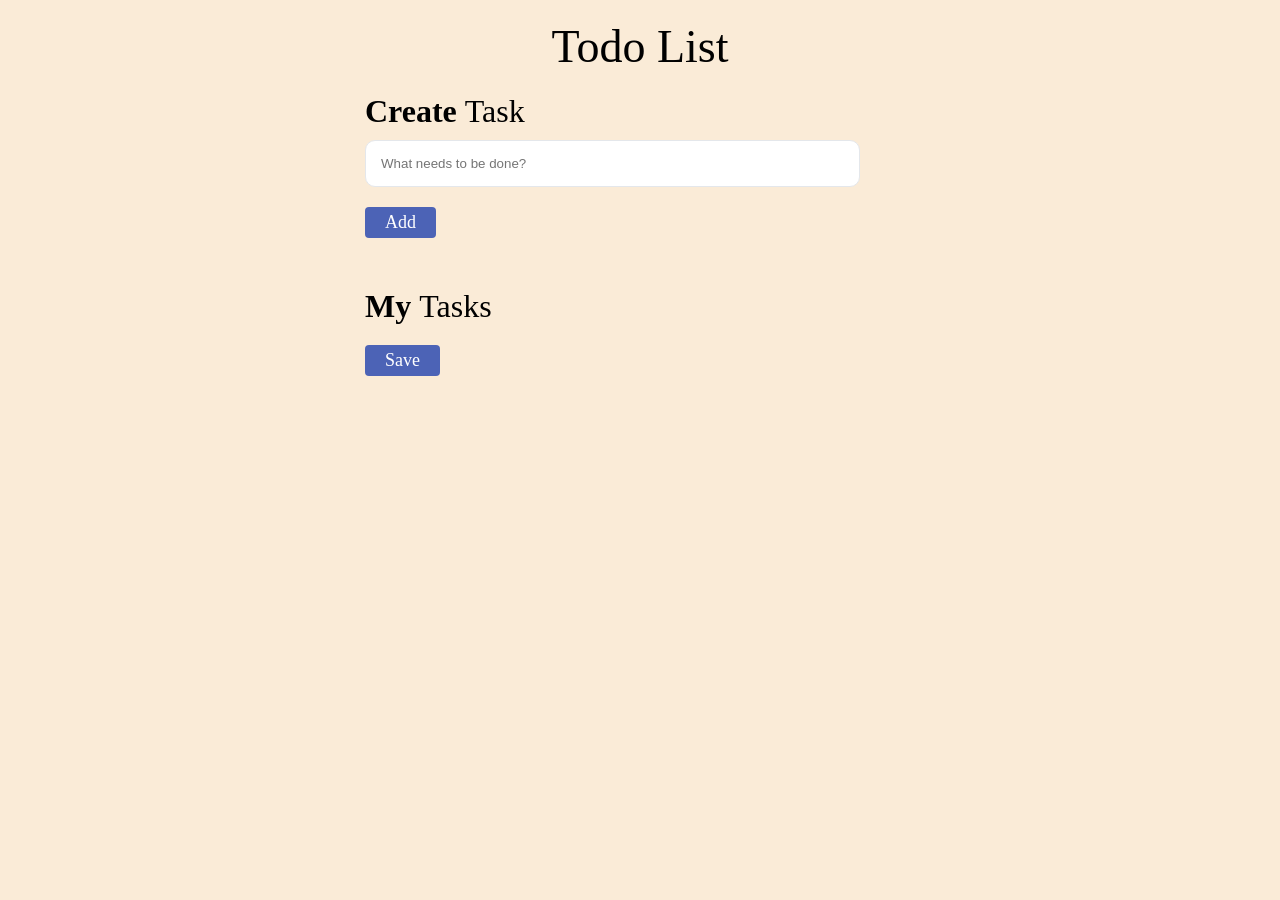
<file: index.html>
<!DOCTYPE html>
<html>
    <head>
        <meta name="viewport" content="width=device-width, initial-scale=1">
        <title>Todo App</title>
        <link rel="stylesheet" href="todo_styles.css">
    </head>
    <body>
        <div class="todos-bg-container">
            <div class="container">
                <div class="row">
                    <div class="col-12">
                        <h1 class="todos-heading">Todo List</h1>
                        <h1 class="create-task-heading">
                        Create <span class="create-task-heading-subpart">Task</span>
                        </h1>
                        <input type="text" id="todoUserInput" class="todo-user-input" placeholder="What needs to be done?"/>
                        <button class="button" id="addTodoButton">Add</button>
                        <h1 class="todo-items-heading">
                        My <span class="todo-items-heading-subpart">Tasks</span>
                        </h1>
                        <ul class="todo-items-container" id="todoItemsContainer"></ul>
                        <button class="button" id="saveTodoButton">Save</button>
                    </div>
                </div>
            </div>
        </div>
        <script src="todo_script.js"></script>
    </body>
</html>
</file>
<file: todo_styles.css>
* {
    margin: 0;
    padding: 0;
    box-sizing: border-box;
}
.todos-bg-container {
  background-color: antiquewhite;
  height: 100vh;
  background-size: cover;
  display: flex;
  flex-direction: column;
  justify-content: flex-start;
  align-items: center;
}

.container {
    width: 550px;
}
.todos-heading {
  text-align: center;
  font-family: "Roboto";
  font-size: 46px;
  font-weight: 500;
  margin-top: 20px;
  margin-bottom: 20px;
}

.create-task-heading {
  font-family: "Roboto";
  font-size: 32px;
  font-weight: 700;
}

.create-task-heading-subpart {
  font-family: "Roboto";
  font-size: 32px;
  font-weight: 500;
}

.todo-items-heading {
  font-family: "Roboto";
  font-size: 32px;
  font-weight: 700;
}

.todo-items-heading-subpart {
  font-family: "Roboto";
  font-size: 32px;
  font-weight: 500;
}

.todo-items-container {
  margin: 0px;
  padding: 0px;
}

.todo-item-container {
  margin-top: 15px;
  display: flex;
  flex-direction: row;
  justify-content: center;
}

.todo-user-input {
  background-color: white;
  width: 90%;
  border-style: solid;
  border-width: 1px;
  border-color: #e4e7eb;
  border-radius: 10px;
  margin-top: 10px;
  padding: 15px;
}

.button {
  color: white;
  background-color: #4c63b6;
  font-family: "Roboto";
  font-size: 18px;
  border-width: 0px;
  border-radius: 4px;
  margin-top: 20px;
  margin-bottom: 50px;
  padding-top: 5px;
  padding-bottom: 5px;
  padding-right: 20px;
  padding-left: 20px;
}

.label-container {
  background-color: #e6f6ff;
  width: 100%;
  border-style: solid;
  border-width: 5px;
  border-color: #096f92;
  border-right: none;
  border-top: none;
  border-bottom: none;
  border-radius: 4px;
  position: relative;
}

.checkbox-input {
  width: 20px;
  height: 20px;
  margin-top: 12px;
  margin-right: 12px;
}

.checkbox-label {
  font-family: "Roboto";
  font-size: 16px;
  font-weight: 400;
  width: 82%;
  margin: 0px;
  padding-top: 10px;
  padding-bottom: 10px;
  padding-left: 20px;
  padding-right: 20px;
  border-radius: 5px;
}

.delete-icon-container {
  text-align: right;
  width: 18%;
  
}

.delete-icon {
  color: #000000;
  position: absolute;
  right: 0;
  top: 5px;
  width: 40px;
  height: 40px;
  font-size: 22px;
  line-height: 40px;
  text-align: center;
}

.checked {
  text-decoration: line-through;
}
</file>
